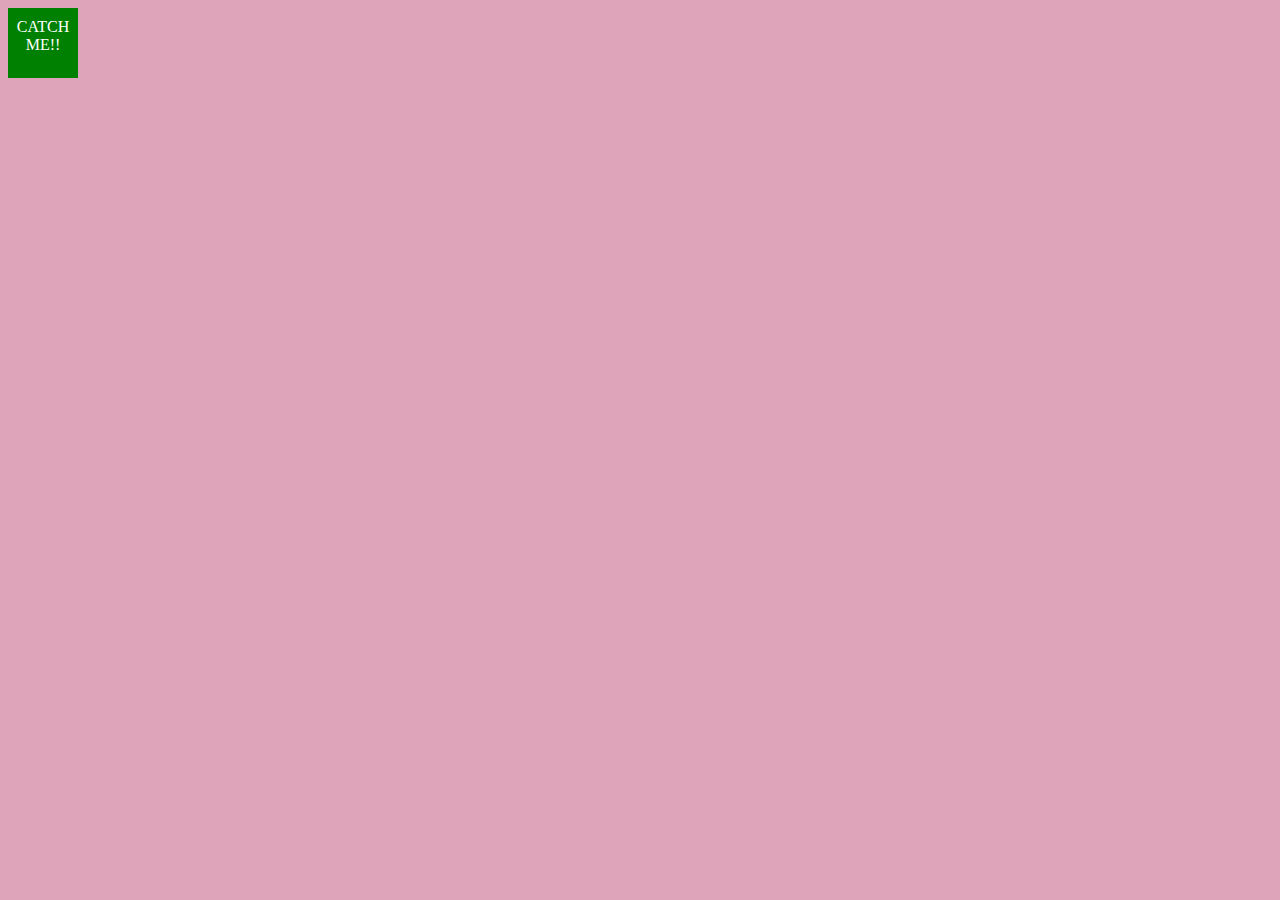
<file: Catch me if you can/index.html>
<!Doctype html>
<html>
<head>
	<title>Catch me if you can</title>
	<link rel="stylesheet" type="text/css" href="style.css">
</head>
<body>
	<div id = "rectangle">CATCH ME!!</div>
	<script type="text/javascript" src="script.js"></script>
</body>
</html>
</file>
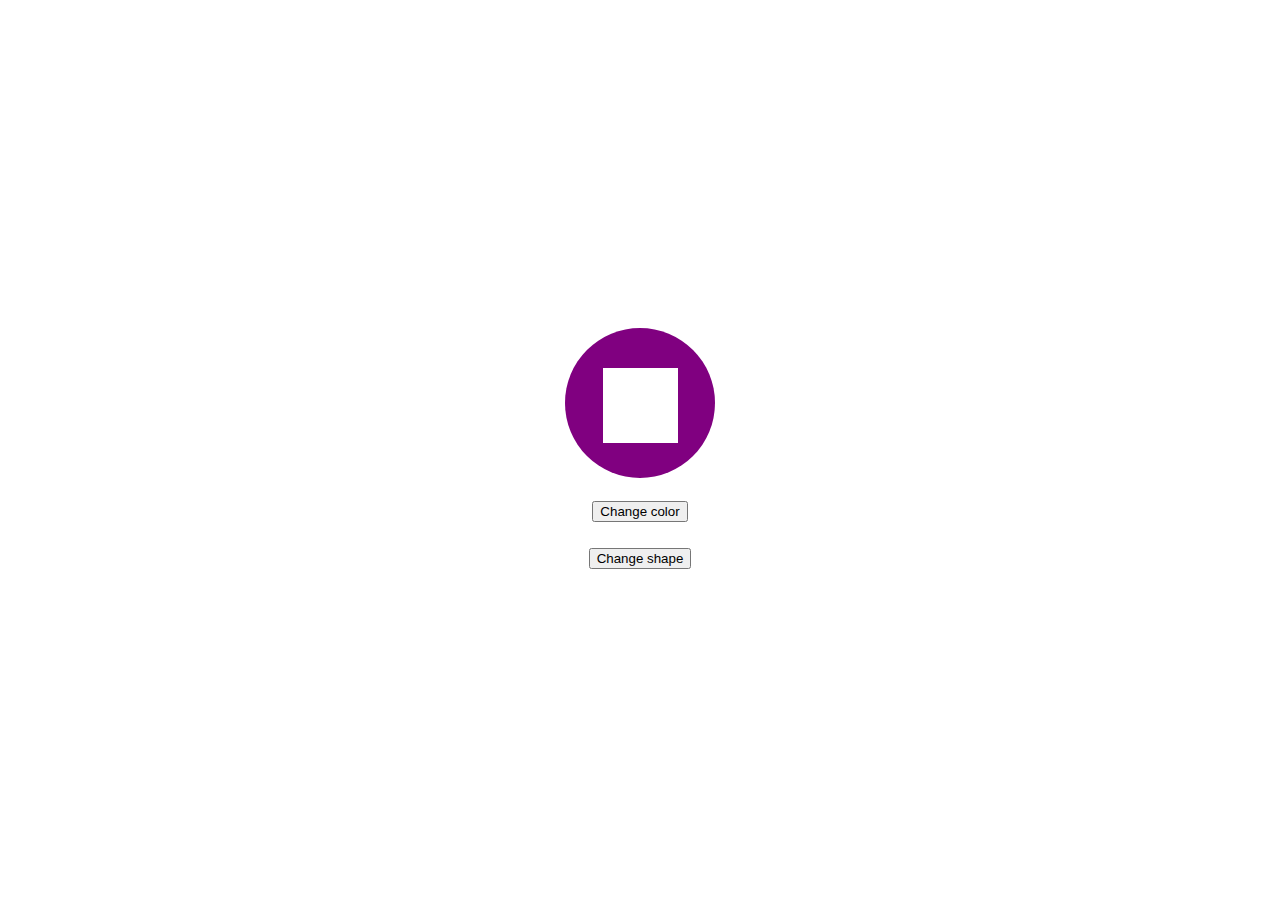
<file: Change Color and Shape/index.html>
<!DOCTYPE html>
<html>
<head>
    <title>Change shape or color</title>
    <link rel="stylesheet" href="style.css">
</head>
<body>
    <div id = "container">
        <div id = "circle">
                <div class="inner"></div>
                <!-- <canvas class="inner" width="75" height="75"></canvas> -->
        </div>
        <div id = "change-color">
            <button >Change color</button>
        </div>

        <div id = "change-shape" >
            <button>Change shape</button>
        </div>

    </div>
    <script type="text/javascript" src = "script.js">

    </script>
</body>
</html>
</file>
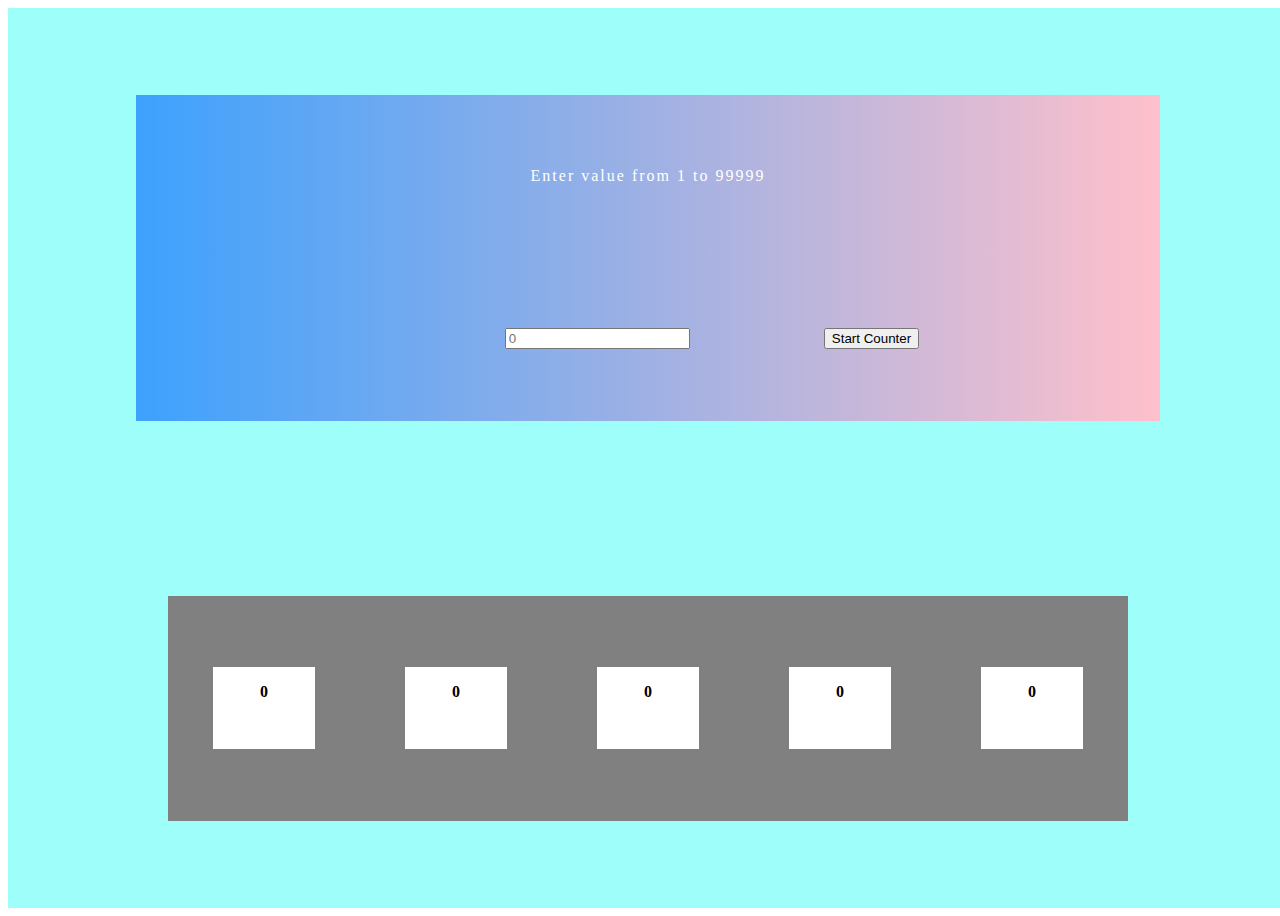
<file: Five Digit Up Counter/index.html>
<!DOCTYPE html>
<html>
<head>
    <title>Up Counter</title>
    <link rel="stylesheet" type="text/css" href="style.css">
</head>
<body>
    <div id = "container">
        <div id = "upper">
            <span>Enter value from 1 to 99999</span>
            <span>

            	<form>
            		<input type = "text" placeholder = "0" id  = "numb"/>
                	<input type = "button" id = "counterBtn" name = "counterBtn" value  = "Start Counter" />
           		</form>
            </span>

            
        </div>
        <div id = "lower">
            <span class = "digit">
            	<p class = "display">0</p>
            </span>
            <span class = "digit">
                <p class = "display">0</p>
            </span>
            <span class = "digit">
                <p class = "display">0</p>
            </span>
            <span class = "digit">
                <p class = "display">0</p>
            </span>
            <span class = "digit">
                <p class = "display">0</p>
            </span>

            
        </div>
    </div>
<script type="text/javascript" src = "script.js"></script> 
</body>
</html>
</file>
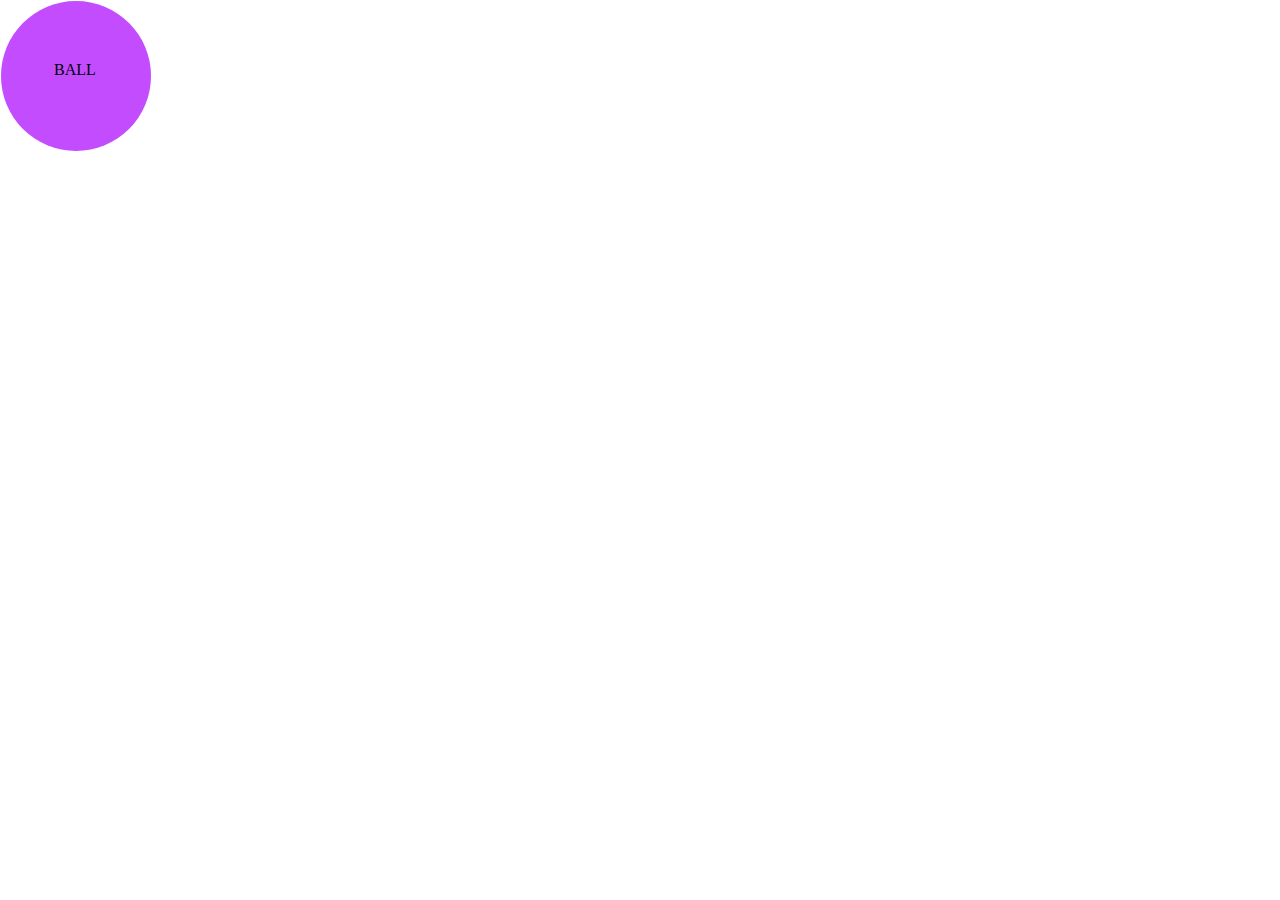
<file: Move the ball/index.html>
<!DOCTYPE html>
<html>
<head>
	<title>Move the ball</title>
	<link rel="stylesheet" type="text/css" href="style.css">
	<meta name="viewport" content="width=device-width, initial-scale=1.0">
</head>
<body>
	<div id = "ball">BALL</div>

	
	<script type="text/javascript" src = "script.js"></script>

</body>
</html>
</file>
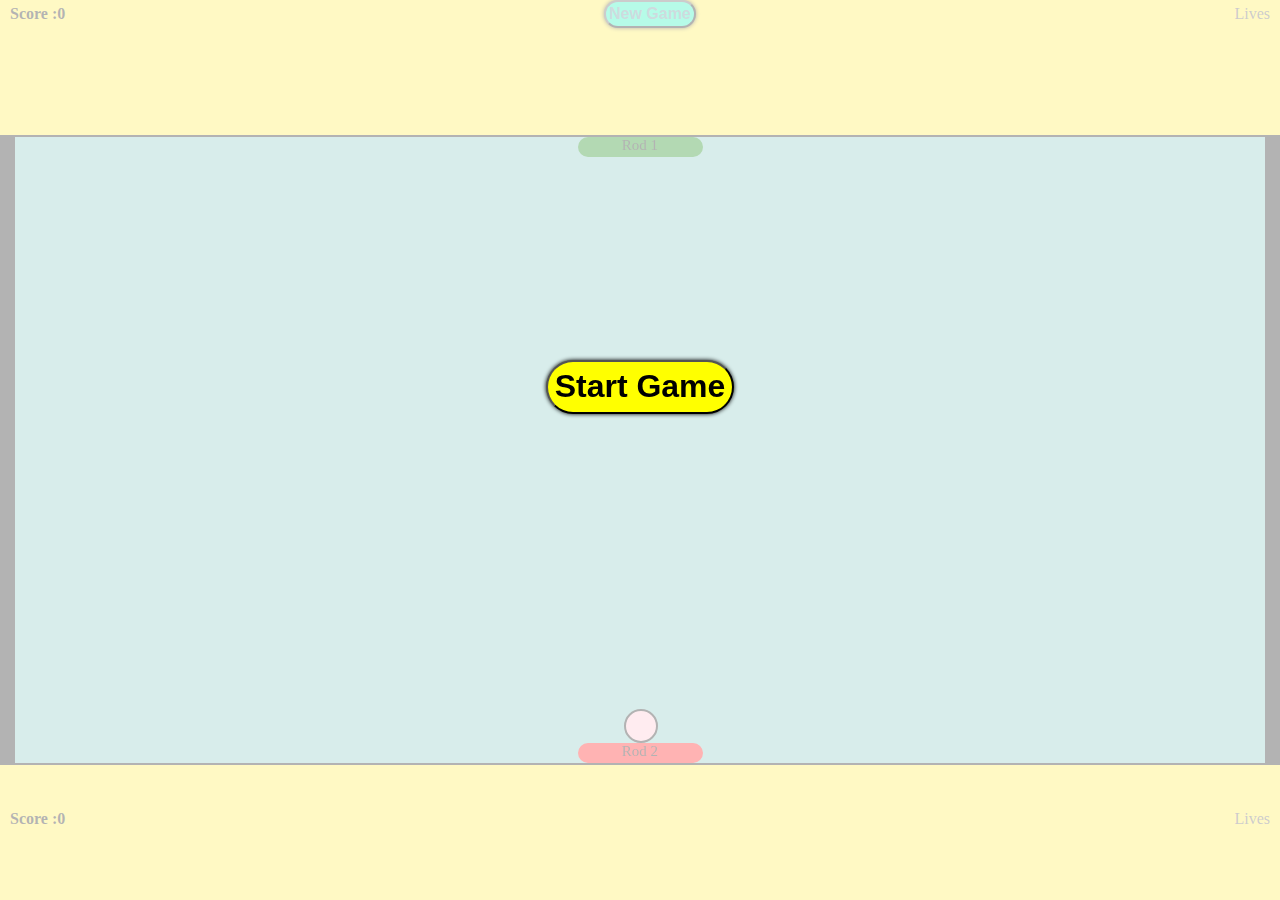
<file: Ping pong game/index.html>
<!DOCTYPE html>
<html lang="en" dir="ltr">
  <head>
    <meta charset="utf-8">
    <title>Ping pong game</title>
    <link rel="stylesheet" href="style.css">
    <link rel="stylesheet" href="https://use.fontawesome.com/releases/v5.8.1/css/all.css" integrity="sha384-50oBUHEmvpQ+1lW4y57PTFmhCaXp0ML5d60M1M7uH2+nqUivzIebhndOJK28anvf" crossorigin="anonymous">

  </head>
  <body>
    <div id = "start-button"class = "display-upper">
      <button type="button" name="button">Start Game</button>
    </div>

    <span id = "body-container" class="blurry">

        <div class="top-container">
          <div class="score">
            Score :<span id = "score-display1"> 0 </span>
          </div>


          <div class="new-game" id = "new-game-button">
            <button type="button" name="button">New Game</button>
          </div>

          <div class="lives">
            Lives <i class="fas fa-heart heart1"></i>
            <i class="fas fa-heart heart1"></i>
            <i class="fas fa-heart heart1"></i>
          </div>
        </div>

        <div class="container">

          <div class="rod1">Rod 1</div>
          <div class="ball"></div>
          <div class="rod2">Rod 2</div>
      </div>

      <div class="top-container">
        <div class="score">
          Score :<span id = "score-display2"> 0 </span>
        </div>

        <div class="lives">
          Lives <i class="fas fa-heart heart2"></i>
          <i class="fas fa-heart heart2"></i>
          <i class="fas fa-heart heart2"></i>
        </div>

      </div>

    </span>
    <script type="text/javascript" src="script.js"></script>
  </body>
</html>
</file>
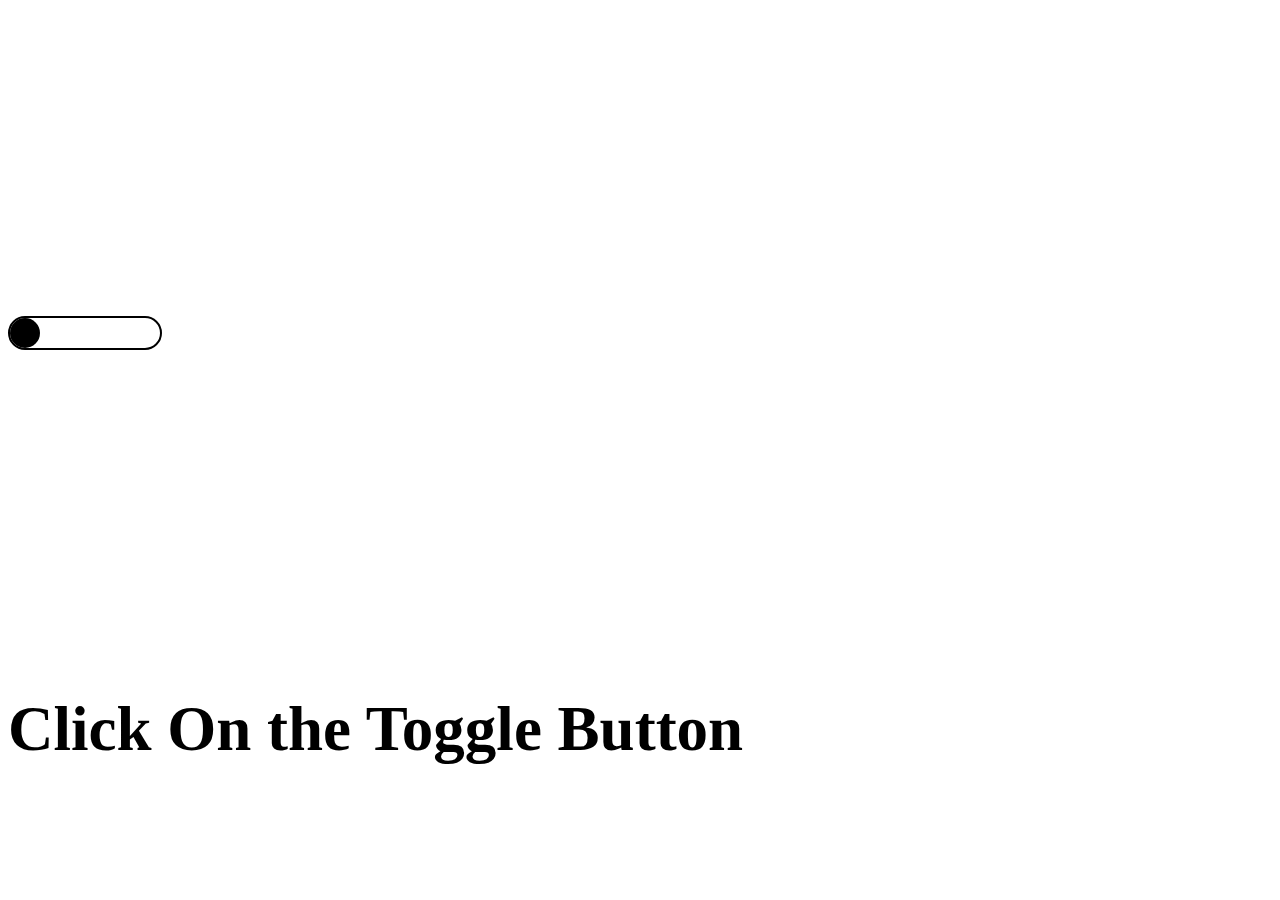
<file: Toggle mode/index.html>
<!DOCTYPE html>
<html>
<head>
    <title>Toggle Mode</title>
    <link rel="stylesheet" href="style.css" type="text/css">
</head>
<body>
    <div id = "container">
        <div id = "btn" onclick="toggle()">
            <div class = "oval">
                <div class = "circle"></div>
            </div>
            
        </div>
        
        <div>
            Click On the Toggle Button
            
        </div>
        
    </div>
    <script type="text/javascript" src = "script.js">
    </script>
    
</body>
</html>
</file>
<file: Catch me if you can/style.css>
body{
	
	background-size: cover;
	background-color: #dea5ba;
	
}
#rectangle{
	position: absolute;
	background-color: green;
	height: 60px;
	width: 70px;
	text-align: center;
	font-size: 1rem;
	color:white;
	padding-top: 10px;
}
</file>
<file: Change Color and Shape/style.css>
body{
  margin: 0px;
  padding: 0px;
}
#container{
    display:flex;
    flex-direction:column;
    flex-wrap: wrap;
    height: 100vh;
    justify-content: center;
    /* position: absolute;
  	left: 50%;
  	top: 50%;
  	transform: translate(-50%, -50%); */
    align-items: center;
}

#container div:not(:first-child){

    padding:3px;
    text-align:center;
    margin-top:20px;
}

#circle{
    height:150px;
    width:150px;
    border-radius:50%;
    background-color:purple;
    box-sizing: border-box;

}
.inner{
    background-color:white;
    position: relative;
    width: 75px;
    height: 75px;
    left:38px;
    top:40px;

}
   .triangle-bottomleft
{
      background-color: transparent;
      position:relative;
    left:38px;
    top:40px;
      width: 0;
      height: 0;
      border-bottom: 75px solid red;
      border-right: 75px solid transparent;
}
</file>
<file: Five Digit Up Counter/style.css>
#container{
    display:flex;
    flex-direction:column; 
    background-color:#00fff361;
/*     background-size:cover; */
    height:100vh;
    width:100vw;
}
#container div{
 	margin:auto;
   
}
#upper {
    display:flex;
    flex-direction:column;
  	background-image: linear-gradient(-90deg, pink, #0066ff9c);
    width:80%;
}
#upper span{
    margin: 7% auto;
    color:white;
    letter-spacing:2px;
}
#upper span form input{
    margin-left: 10vw;
}
#lower{
    display:flex;
    height:25%;
    background-color:grey;
    width:75%;
}
#lower .digit{
    height:8vh;
    width:8vw;
    background-color:white;
    margin:auto;
    text-align:center;
	padding-bottom:10px;
    font-weight:bold;
    border-top:2px soild black;
}
</file>
<file: Move the ball/style.css>
#ball{
	background-color: #a900ffb3;
	border-radius: 50%;
	height: 150px;
	width:150px;
	position:absolute;
	left : 1px;
	top:1px;
	float: left;
	display: inline;
	box-sizing: border-box;
	padding-top: 60px;
	padding-left: 53px;
	



}
@media only screen and (max-width: 600px)
{
	#ball{
		height: 100px;
		width: 100px;
		padding-top: 35px;
		padding-left: 25px;
	}
}
</file>
<file: Ping pong game/style.css>
body{
  padding:0px;
  margin: 0px;
  width: 100vw;
  height: 100vh;
  position: relative;

en;
  /* display: inline-block; */
}
#body-container{
  display: flex;
  flex-direction: column;
  justify-content: space-between;
  height: 100vh;
  width: 100vw;
  background-size: contain;
  background-color: #FFEB3B;

}
.display-upper{
  /* height: 100vh; */
  height: 30vh;
  width: 100%;
  position: absolute;
  opacity: 1;
  z-index: 10;
  top:40vh;
  /* left:42vw; */
  text-align: center;
  color: yellow;
}
.display-upper button
{
  background-color: yellow;
  font-size: 200%;
  font-weight: 600;
  border-radius: 2rem;
  padding: 0.4rem;
  box-shadow: 0px 0px 4px black;

}
/*container of the game*/
.container{
  width:100%;
  height:70%;

  box-sizing: border-box;
  border-top:2px solid black;
  border-bottom:2px solid black;
  border-left: 15px solid black;
  border-right: 15px solid black;
  margin: 0px;
  margin-top: 15vh;
  margin-bottom: 10vh;
  display: flex;
  flex-direction: column;
  justify-content:space-between;
  position: fixed;
  background-color: #61b8dad1;
}
/*Rods and ball of the game*/
.rod1,.rod2
{
  background-color:green;
  width: 10%;
  /* min-width:0px; */
  height: 20px;
  position: relative;
  left: 45%;
  border-radius: 40rem;
  box-sizing: border-box;
  font-size: 15px;
  text-align: center;
}
.rod2{
  background-color: red;
}
.ball{
  background-color: pink;
  width:34px;
  height: 34px;
  border-radius: 50%;
  position: absolute;
  align-self: center;
  box-sizing: border-box;
  border:2px solid black;

}
/*To hide the element*/
.hidden{
  visibility: hidden;
}
/*center-rod*/
.center-rod{
  left:45%;
}
/*blurry*/
.blurry{
  opacity:0.3;
}
/*top container for score and new game button*/
.top-container{
  display: flex;
  justify-content: space-between;
  height: 10%;
  /* width: 100%; */
  background-size: contain;
  box-sizing: border-box;

  align-items: baseline;

}
.top-container>div{
  height: 20px;
  padding: 0px;
  margin-left: 10px;
  margin-right: 10px;

  /* margin-top: auto; */
  /* margin-bottom: auto; */
  /* margin-bottom: 1%; */
}
.score{
  display: flex;
  padding:0px;
  margin: 0px;
  font-weight: 700;
}
.score h5{
  font-size: 100%;

  font-weight: 700;
}
.new-game button{
  background-color: #0bf1b1;
  font-size:100%;
  font-weight: 700;
  border-radius: 2rem;
  padding: 0.2rem;
  box-shadow: 0px 0px 4px black;
  color: #67728ad9;
}
/*Lives score*/

.lives{
  color: #494958f2;

}
.lives i{
  color:red;
  font-size: 1rem;
}
</file>
<file: Toggle mode/style.css>
#container{
    margin-top: 25%;
    display: flex;
    height:50vh;
    width:100vw;
    flex-direction:column;
    font-size:7vh;
    font-weight:bold;
    justify-content:space-between;
	align-content:space-between;

}
.oval{
    height:30px;
    width:150px;
    border: 2px solid black;
    border-radius: 20px;
    position:relative;
}
.circle{
    background-color:black;
    border-radius:50%;
    width:30px;
    height:30px;
}
.toggleCircle{
    background-color:black;
    border-radius:50%;
    width:30px;
    height:30px;

    position:absolute;
    left:120px;
}
.toggleOval{
     height:30px;
    width:150px;
    border: 2px solid black;
    border-radius: 20px;
    position:relative;
    background-color: white;

    border:2px solid white;
}
.toggleBack{
    background-color:black;
    color:white;
    
}
</file>
